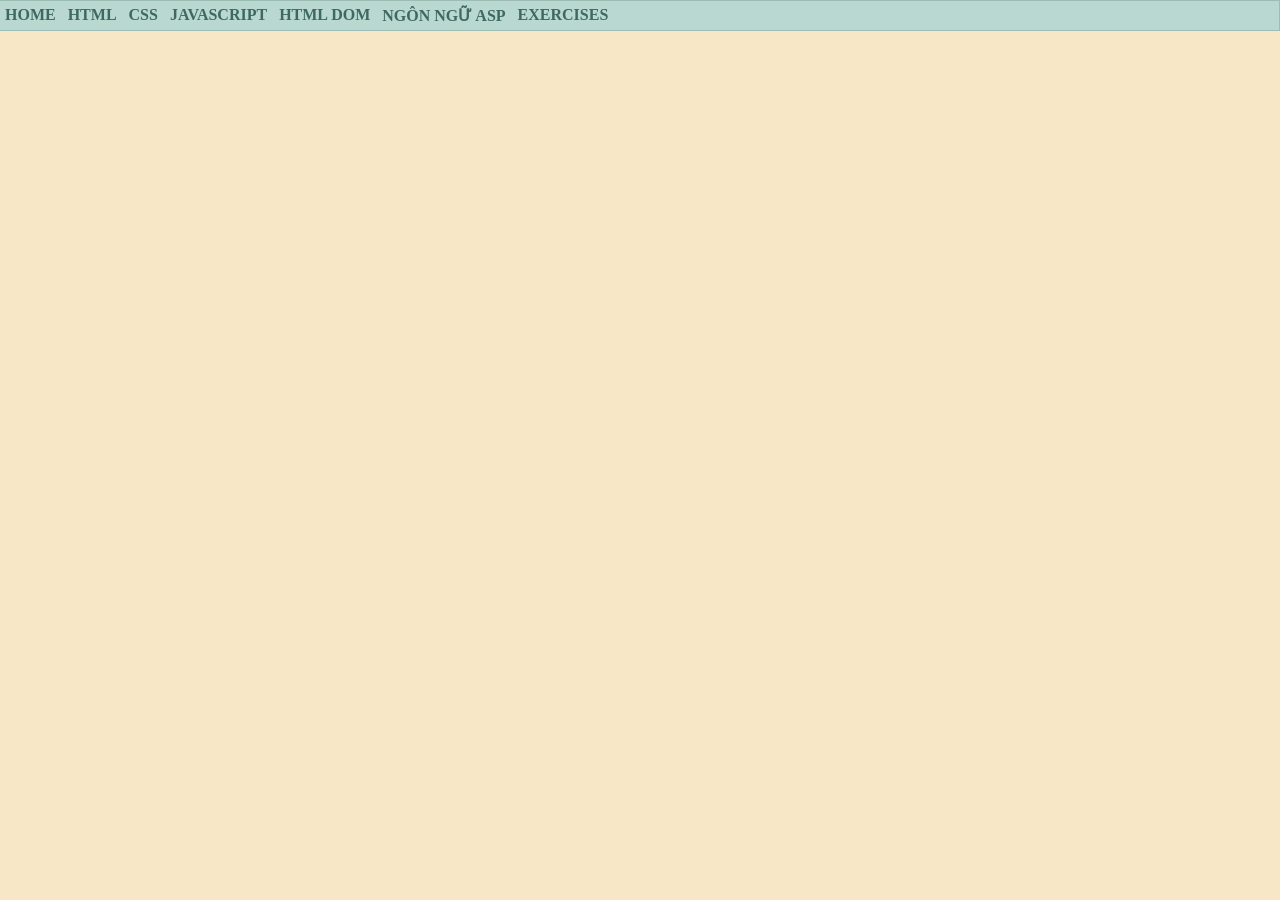
<file: index.html>
<html>
    <head>
        <title>Sơn Lê Yến Khoa - K244161791</title>
        <link rel="stylesheet" href="Css/main.css">
    </head>
    <body>
        <div id="container">  
        <ul>
            <li> <a href="MyResume.html">HOME</a></li>
            <li> <a href="#">HTML</a></li>
            <li> <a href="#">CSS</a>
                <ul>
                    <li> <a href="ClientGet.html">Learn Form</a></li>
                    <li> <a href="#">CSS NÂNG CAO</a></li>
                </ul>
            </li>
            <li> <a href="#">JAVASCRIPT</a>
                <ul>
                    <li> <a href="#">LESSON 01</a></li>
                    <li> <a href="#">LESSON 02</a></li>
                    <li> <a href="#">LESSON 03</a></li>
                </ul>
            </li>
            <li> <a href="#">HTML DOM</a></li>
            <li> <a href="#">NGÔN NGỮ ASP</a></li>
            <li> <a href="#">EXERCISES</a>
                <ul>
                    <li> <a href="ex42/home.html">ex42</a></li>
                    <li> <a href="ex48/Register.html">ex48</a></li>
                    <li> <a href="ex49/home.html">ex49</a></li>
                    <li> <a href="ex50/home.html">ex50</a></li>
                    <li> <a href="ex63/home.html">ex63</a></li>
                    <li> <a href="ex64/home.html">ex64</a></li>
                </ul>
            </li>
        </ul>
        </div>
    </body>
</html>
</file>
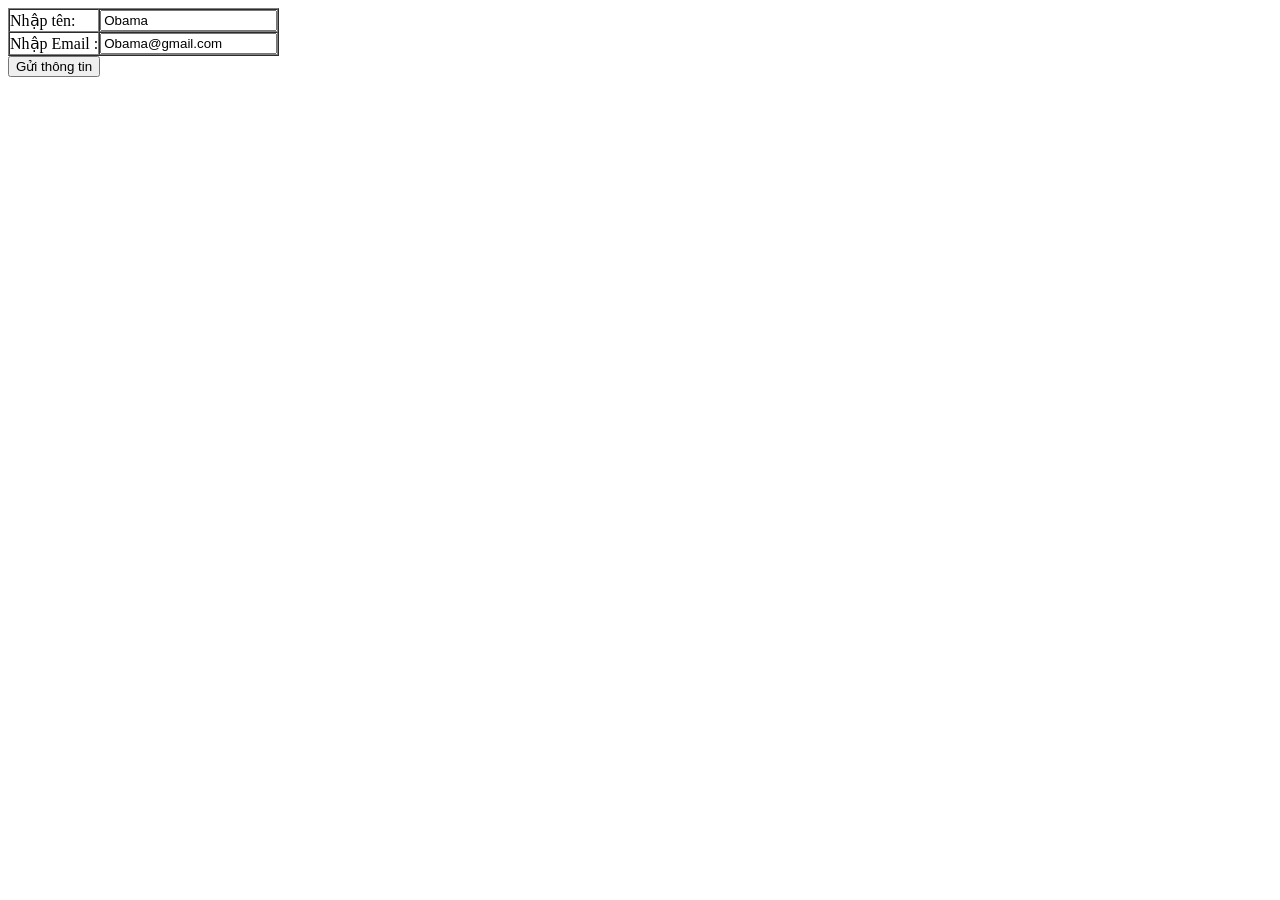
<file: ClientGet.html>
<html>
    <head></head>
    <body>
        <form action="ServerGet.html" method="get">
            <table border="1" cellpadding="0" cellspacing="0">
                <tr>
                    <td>Nhập tên: </td>
                    <td><input type="text" value="Obama" name="txtten"/></td>
                </tr>
                <tr>
                    <td>Nhập Email :</td>
                    <td><input type="email" value="Obama@gmail.com" name="txtemail" /></td>
                </tr>
            </table>
            <input type="submit" value="Gửi thông tin"/>
        </form>
    </body>
</html>
</file>
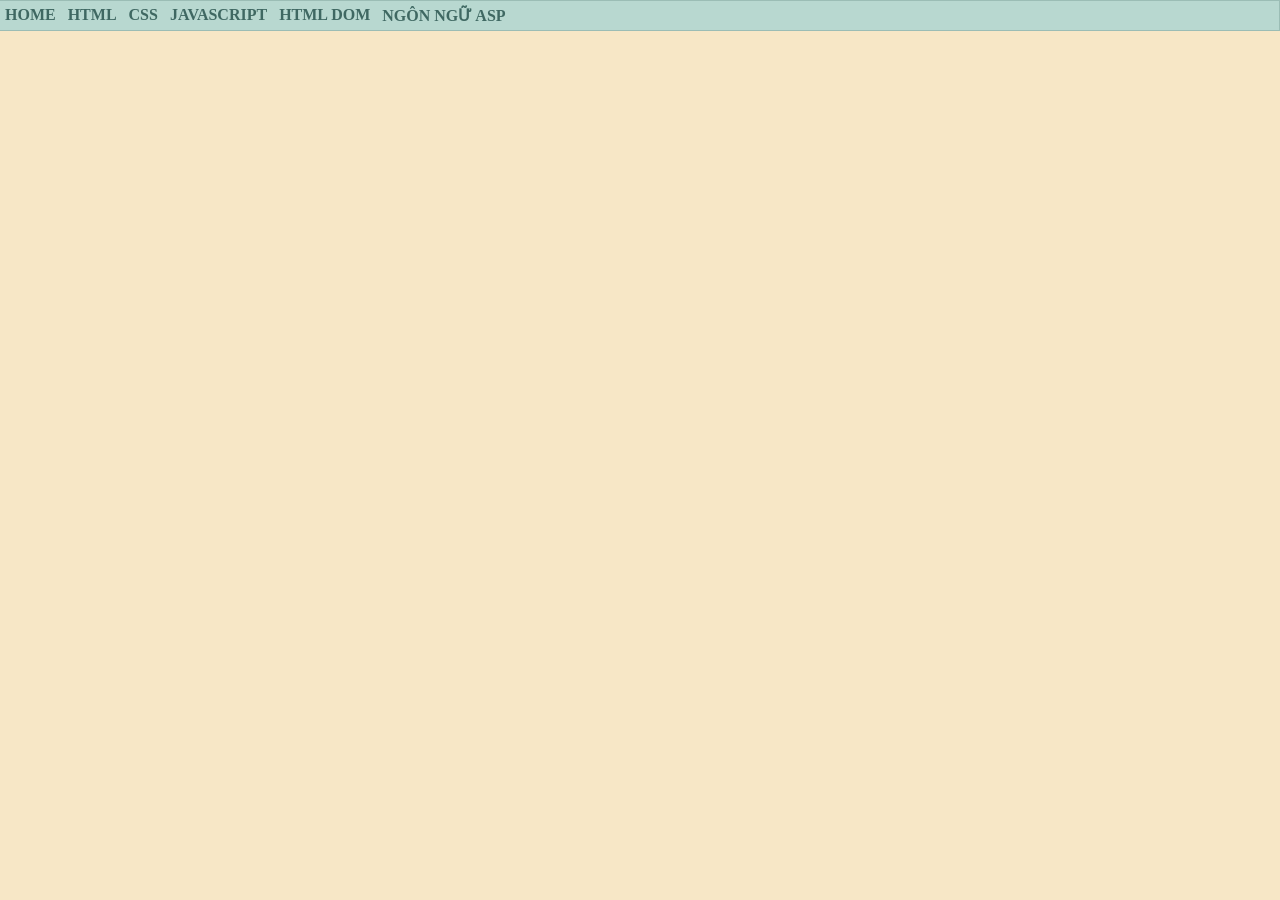
<file: Home.html>
<html>
    <head>
        <title>Sơn Lê Yến Khoa - K244161791</title>
        <style>
            @import url('../Css/main.css')
        </style>
        <link rel="stylesheet" href="../Css/main.css";>
    </head>
    <body>
        <div id="container">  
        <ul>
        <li> <a href="#">HOME</a></li>
        <li> <a href="#">HTML</a></li>
        <li> <a href="#">CSS</a>
            <ul>
            <li> <a href="#">CSS CĂN BẢN</a></li>
            <li> <a href="#">GIAO DIỆN VỚI CSS</a></li>
            <li> <a href="#">CSS NÂNG CAO</a></li>
        </ul>
        </li>
        <li> <a href="#">JAVASCRIPT</a>
        <ul>
            <li> <a href="#">LESSON 01</a></li>
            <li> <a href="#">LESSON 02</a></li>
            <li> <a href="#">LESSON 03</a></li>
        </ul>
        </li>
        <li> <a href="#">HTML DOM</a></li>
        <li> <a href="#">NGÔN NGỮ ASP</a></li>


        </ul>

        </div>

    </body>
</html>
</file>
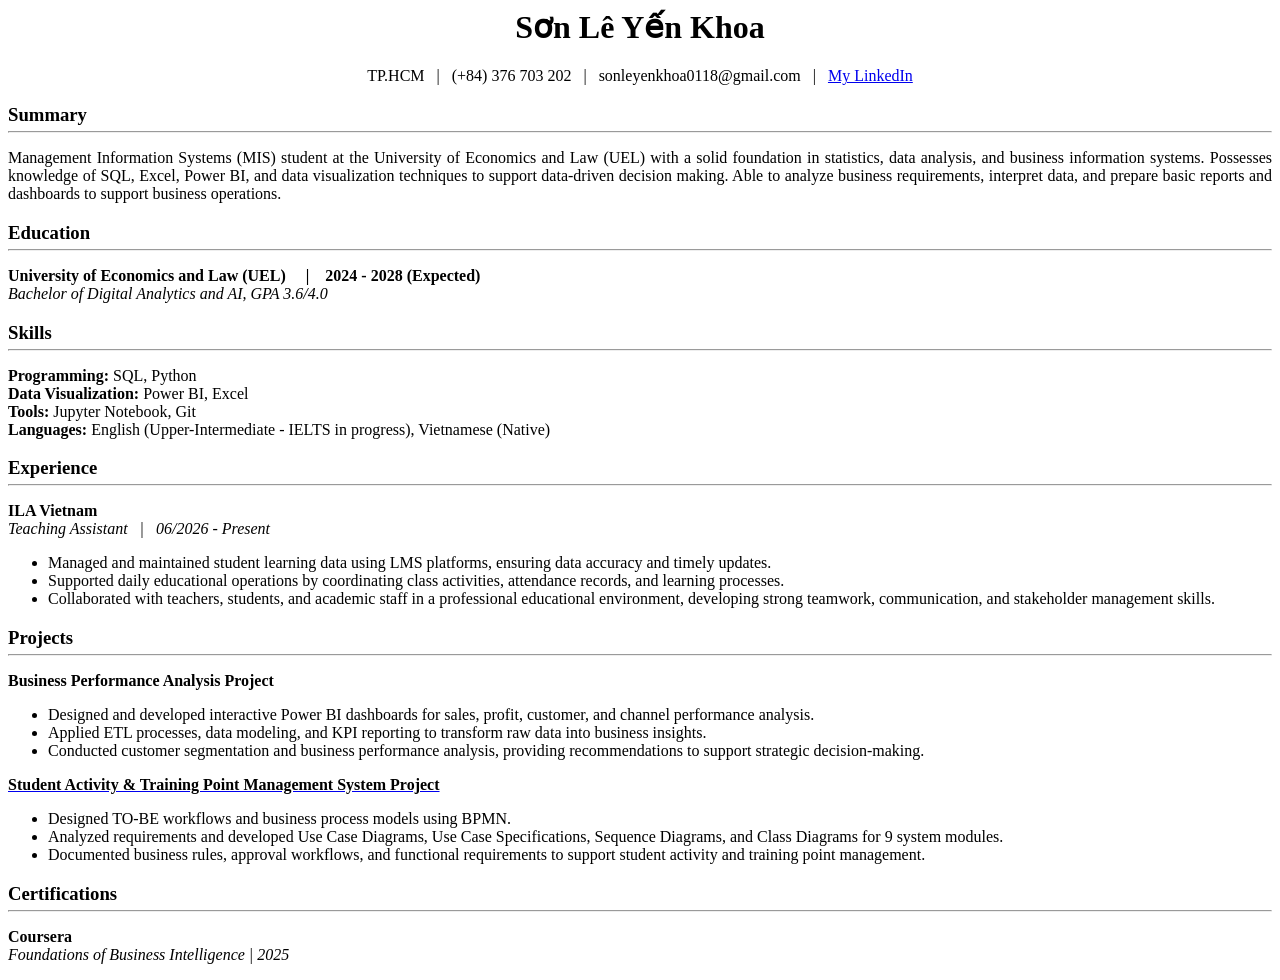
<file: MyResume.html>
<html>
    <head>
        <title> My resume</title>
    </head>
    <body>
        <h1 style="text-align: center;"">Sơn Lê Yến Khoa</h1>
        <p style="text-align: center;">TP.HCM &nbsp;&nbsp;| &nbsp;&nbsp;(+84)&nbsp;376&nbsp;703&nbsp;202 &nbsp;&nbsp;| &nbsp;&nbsp;sonleyenkhoa0118@gmail.com &nbsp;&nbsp;|&nbsp;&nbsp;
            <a
                href="https://www.linkedin.com/in/khoa-son-1b01b3243/"
                title="Trang LinkedIn cá nhân"
                target="_blank">
                My LinkedIn
            </a>
        </p>
        <h3 style="margin-bottom: 5px;">Summary</h3>
        <hr style="margin-top: 0;"/>
        <p style="text-align: justify;">
            Management Information Systems (MIS) student at the University of Economics and Law (UEL) with a solid foundation in statistics, data analysis, and business information systems. Possesses knowledge of SQL, Excel, Power BI, and data visualization techniques to support data-driven decision making. Able to analyze business requirements, interpret data, and prepare basic reports and dashboards to support business operations.
        </p>
        <h3 style="margin-bottom: 5px;">Education</h3>
        <hr style="margin-top: 0;"/>
        <p style="text-align: left;">
            <b>
            University of Economics and Law (UEL)  &nbsp;&nbsp;&nbsp; | &nbsp;&nbsp;&nbsp;2024 - 2028 (Expected)
            </b>
            <br/>
            <i>Bachelor of Digital Analytics and AI, GPA 3.6/4.0</i>
        </p>
        <h3 style="margin-bottom: 5px;">Skills</h3>
        <hr style="margin-top: 0;"/>
        <p style="text-align: justify;">
            <b>Programming:</b> SQL, Python
            <br/>
            <b>Data Visualization:</b> Power BI, Excel
            <br/>
            <b>Tools:</b> Jupyter Notebook, Git
            <br/>
            <b>Languages:</b> English (Upper-Intermediate - IELTS in progress), Vietnamese (Native)
        </p>
        <h3 style="margin-bottom: 5px;">Experience</h3>
        <hr style="margin-top: 0;"/>
        <p style="text-align: justify;">
            <b>ILA Vietnam</b>
            <br/>
            <i>Teaching Assistant &nbsp;&nbsp;| &nbsp;&nbsp;06/2026 - Present </i>  
            <ul>
                <li>Managed and maintained student learning data using LMS platforms, ensuring data accuracy and timely updates.</li>
                <li>Supported daily educational operations by coordinating class activities, attendance records, and learning processes.</li>
                <li>Collaborated with teachers, students, and academic staff in a professional educational environment, developing strong teamwork, communication, and stakeholder management skills.</li>
            </ul>
        </p>
        <h3 style="margin-bottom: 5px;">Projects</h3>
        <hr style="margin-top: 0;"/>
        <p style="text-align: justify;"> 
            <b>Business Performance Analysis Project</b> 
            <ul>
                <li>Designed and developed interactive Power BI dashboards for sales, profit, customer, and channel performance analysis. </li>
                <li>Applied ETL processes, data modeling, and KPI reporting to transform raw data into business insights. </li>
                <li>Conducted customer segmentation and business performance analysis, providing recommendations to support strategic decision-making. </li>
            </ul>
            <a
                href="https://github.com/skeleton108bytes/Training-Point-Management-System-Project.git"
                title="Link truy cập dự án trên GitHub"
                target="_blank">
                <b> <font color="black">Student Activity & Training Point Management System Project</font></b>
            </a>
            <ul>
                <li>Designed TO-BE workflows and business process models using BPMN.</li>
                <li>Analyzed requirements and developed Use Case Diagrams, Use Case Specifications, Sequence Diagrams, and Class Diagrams for 9 system modules.</li>
                <li>Documented business rules, approval workflows, and functional requirements to support student activity and training point management.</li>
            </ul>
        <h3 style="margin-bottom: 5px;">Certifications</h3>
        <hr style="margin-top: 0;"/>
        <p style="text-align: justify;">
            <b>Coursera</b>
            <br/> <i>Foundations of Business Intelligence | 2025</i>
        </p>
    </body>
</html>
</file>
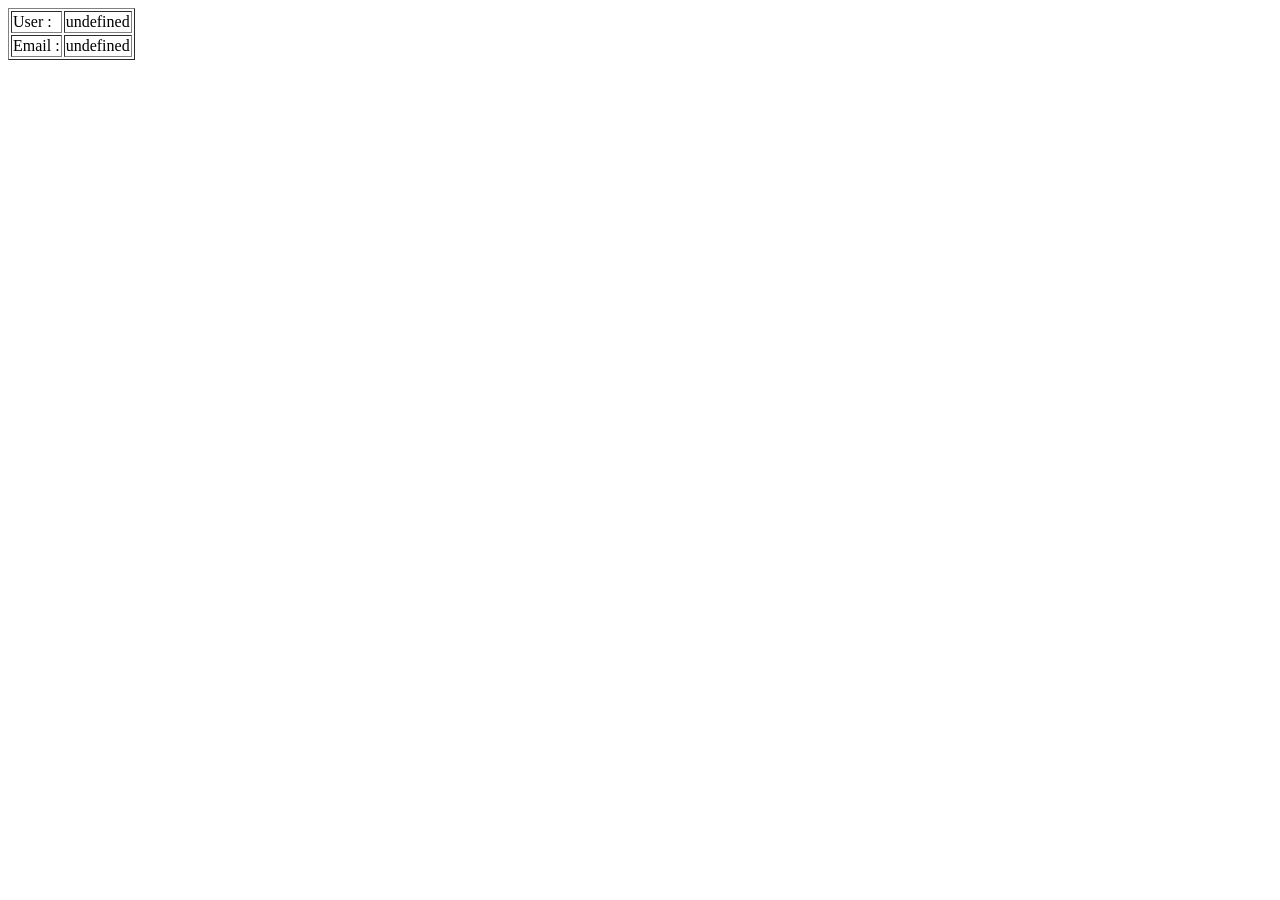
<file: ServerGet.html>
<html>
<head>
    <meta charset="utf-8" />
    <title></title>
    <script>
        function getUrlVars() {
            var vars = {};
            var parts = window.location.href.replace(/[?&]+([^=&]+)=([^&]*)/gi,
            function (m, key, value) {
            vars [key] = value;
            });
            return vars;
        }
        var ten = unescape(getUrlVars()["txtten"]);
        var email = unescape(getUrlVars()["txtemail"]);
    </script>
</head>
<body>
    <form>
        <table border="1">
            <tr>
            <td>User :</td>
            <td id="iduser"></td>
        </tr>
        <tr>
            <td>Email :</td>
            <td id="idemail"></td>
        </tr>
        </table>
    </form>
        <script>
            document.getElementById("iduser").innerHTML = ten
            document.getElementById("idemail").innerHTML = email
        </script>
</body>
</html>
</file>
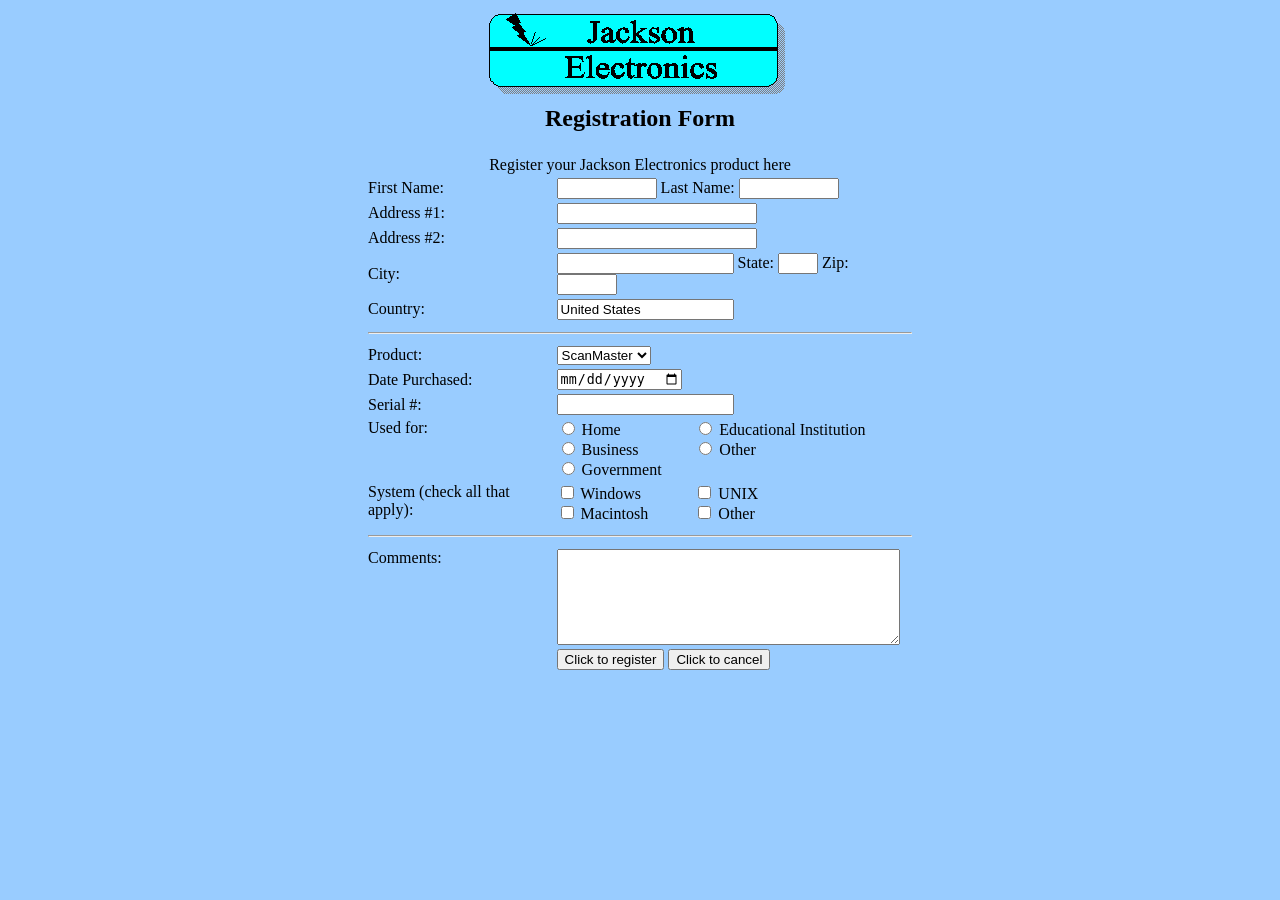
<file: ex48/Register.html>
<html>
    <head>
        <title></title>
    </head>
    <body style="background-color: #99ccff;">
        <form name="my_form" id="my_form">
            <table align="center" width="550">
                <tr>
                    <td colspan="4" align="center">
                        <img src="image/Jackson.gif">
                    </td>
                </tr>
                <tr>
                    <td colspan="4" align="center">
                        <h2>Registration Form</h2>
                    </td>
                </tr>
                <tr>
                    <td colspan="4" align="center">
                        Register your Jackson Electronics product here
                    </td>
                </tr>
                <tr>
                    <td>First Name:</td>
                    <td colspan="3">
                    <input type="text" name="firstname" style="width: 100px;">
                    Last Name:
                    <input type="text" name="lastname" style="width: 100px;">
                    </td>
                </tr>
                <tr>
                    <td>Address #1:</td>
                    <td colspan="3">
                        <input type="text" name="address1" style="width: 200px;">
                    </td>
                </tr>

                <tr>
                    <td>Address #2:</td>
                    <td colspan="3">
                        <input type="text" name="address2" style="width: 200px;">
                    </td>
                </tr>
                <tr>
                    <td>City:</td>
                    <td colspan="3">
                        <input type="text" name="city">
                        State:
                        <input type="text" name="state" style="width: 40px;">
                        Zip:
                        <input type="text" name="zip" style="width: 60px;">
                    </td>
                </tr>
                <tr>
                    <td>Country:</td>
                    <td colspan="3">
                        <input type="text" name="country" value="United States">
                    </td>
                </tr>
                <tr>
                    <td colspan="4">
                        <hr>
                    </td>
                </tr>
                <tr>
                    <td>Product:</td>
                    <td colspan="3">
                        <select name="product">
                            <option value="ScanMaster">ScanMaster</option>
                            <option value="PrintMaster">PrintMaster</option>
                            <option value="FaxMaster">FaxMaster</option>
                            <option value="CopyMaster">CopyMaster</option>
                        </select>
                    </td>
                </tr>
                <tr>
                    <td>Date Purchased:</td>
                    <td colspan="3">
                        <input type="date" name="date">
                    </td>
                </tr>
                <tr>
                    <td>Serial #:</td>
                    <td colspan="3">
                        <input type="text" name="serial">
                    </td>
                </tr>
                <tr>
                    <td valign="top">Used for:</td>
                    <td>
                        <input type="radio" name="usedfor" value="home" id="home">
                        <label for="home">Home</label>
                        <br>
                        <input type="radio" name="usedfor" value="business" id="business">
                        <label for="business">Business</label>
                        <br>
                        <input type="radio" name="usedfor" value="government" id="government">
                        <label for="government">Government</label>
                    </td>
                    <td colspan="2" valign="top">
                        <input type="radio" name="usedfor" value="education" id="education">
                        <label for="education">Educational Institution</label>
                        <br>
                        <input type="radio" name="usedfor" value="other" id="other">
                        <label for="other">Other</label>
                    </td>
                </tr>
                <tr>
                    <td valign="top">
                        System (check all that apply):
                    </td>
                    <td>
                        <input type="checkbox" name="system" value="windows" id="windows">
                        <label for="windows">Windows</label>
                        <br>

                        <input type="checkbox" name="system" value="macintosh" id="macintosh">
                        <label for="macintosh">Macintosh</label>
                    </td>
                    <td colspan="2">
                        <input type="checkbox" name="system" value="unix" id="unix">
                        <label for="unix">UNIX</label>
                        <br>

                        <input type="checkbox" name="system" value="system_other" id="system_other">
                        <label for="system_other">Other</label>
                    </td>
                </tr>
                <tr>
                    <td colspan="4">
                        <hr>
                    </td>
                </tr>
                <tr>
                    <td valign="top">Comments:</td>
                    <td colspan="3">
                        <textarea name="comments" rows="6" cols="40">                        </textarea>
                    </td>
                </tr>
                <tr>
                    <td>&nbsp;</td>
                    <td colspan="3">
                        <input type="button" value="Click to register" onclick="registerForm()">
                        <input type="button" value="Click to cancel" onclick="cancelForm()">
                    </td>
                </tr>
            </table>
        </form>
        <script>
            function registerForm() {
                alert("Đăng ký");
            }
            function cancelForm() {
                document.getElementById("my_form").reset();
            }
        </script>
</body>
</html>
</file>
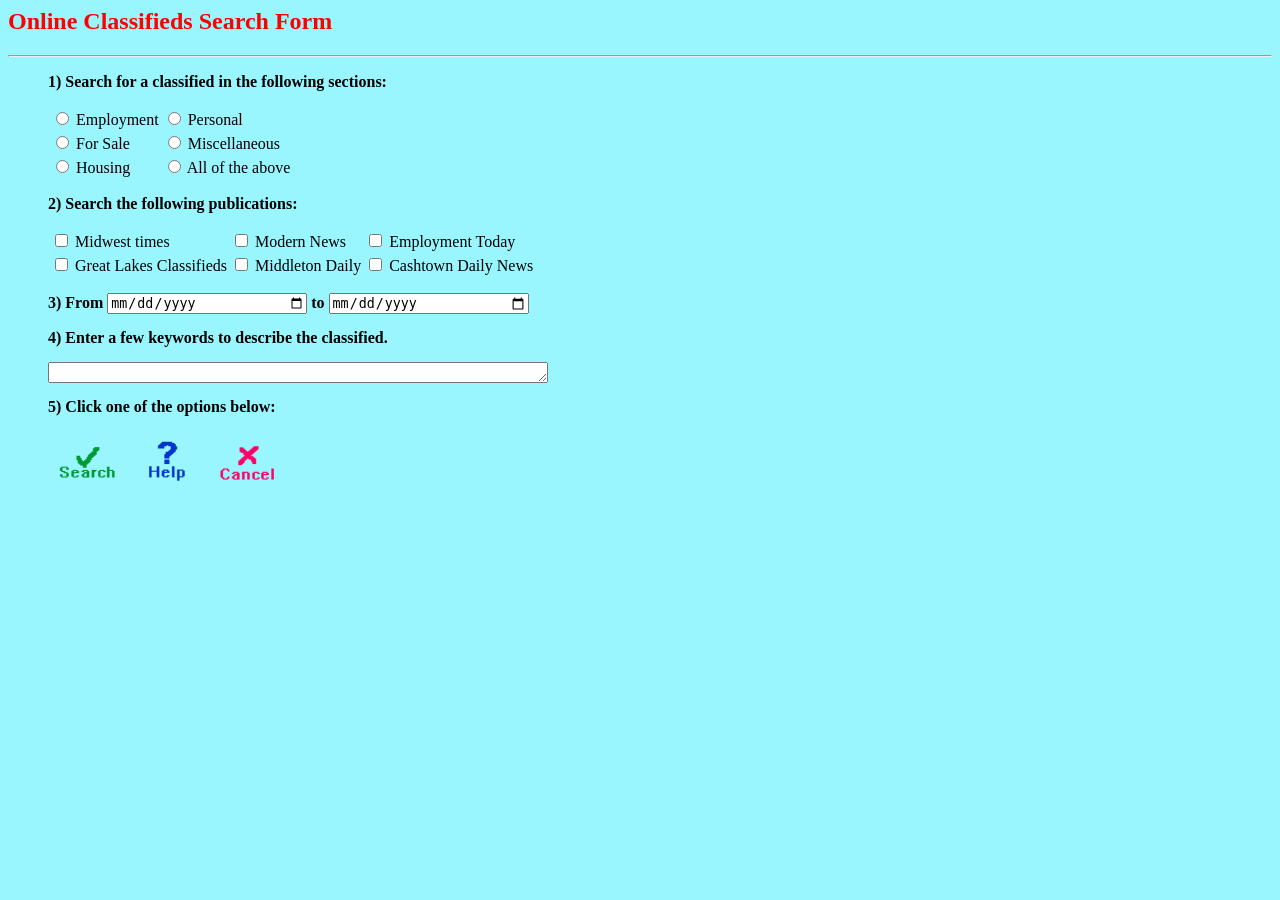
<file: ex49/home.html>
<html>
<head>
  <meta charset='utf-8'>
  <title></title>
  <style>
        .custom-list {
            list-style: none;
            counter-reset: item;
            }
        .custom-list li {
            counter-increment: item;
            font-weight: bold;
            margin-top: 15px;
            margin-bottom: 15px;
            }
        .custom-list li::before {
            content: counter(item) ") ";
            font-weight: bold;
            }
  </style>
</head>
<body>
    <body style="background-color: #99f6ff;">
        <form name="my_form" id="my_form">
            <h2 style="color: red;">Online Classifieds Search Form</h2>
            <hr>
            <ol class="custom-list">
                <li>Search for a classified in the following sections:</li>
                <table>
                    <tr>
                        <td>
                            <input type="radio" name="category" id="employment">
                            <label for="employment">Employment</label>
                        </td>
                        <td>
                            <input type="radio" name="category" id="personal">
                            <label for="personal">Personal</label>
                        </td>
                    </tr>
                    <tr>
                        <td>
                            <input type="radio" name="category" id="for_sale">
                            <label for="for_sale">For Sale</label>
                        </td>
                        <td>
                            <input type="radio" name="category" id="miscellaneous">
                            <label for="miscellaneous">Miscellaneous</label>
                        </td>
                    </tr>
                    <tr>
                        <td>
                            <input type="radio" name="category" id="housing">
                            <label for="housing">Housing</label>
                        </td>
                        <td>
                            <input type="radio" name="category" id="all_of_the_above">
                            <label for="all_of_the_above">All of the above</label>
                        </td>
                    </tr>
                </table>
                <li>Search the following publications:</li>
                <table>
                    <tr>
                        <td>
                            <input type="checkbox" name="Midwest times" id="MT">
                            <label for="MT">Midwest times</label>
                        </td>
                        <td>
                            <input type="checkbox" name="Modern News" id="MN">
                            <label for="MN">Modern News</label>
                        </td>
                        <td>
                            <input type="checkbox" name="Employment Today" id="ET">
                            <label for="ET">Employment Today</label>
                        </td>
                    </tr>
                    <tr>
                        <td>
                            <input type="checkbox" name="Great Lakes Classifieds" id="GL">
                            <label for="GL">Great Lakes Classifieds</label>
                        </td>
                        <td>
                            <input type="checkbox" name="Middleton Daily" id="MD">
                            <label for="MD">Middleton Daily</label>
                        </td>
                        <td>
                            <input type="checkbox" name="Cashtown Daily News" id="CD">
                            <label for="CD">Cashtown Daily News</label>
                        </td>
                    </tr>
                </table>
                <li>From <input type="date" style="width: 200px"> to <input type="date" style="width: 200px"></li>
                <li>Enter a few keywords to describe the classified.</li>
                <textarea style="width: 500px" rows="1"></textarea>
                <li>Click one of the options below:</li>
                <table>
                    <tr>
                        <td>   
                            <img src="images/Search.gif" width="75" height="50" onclick="searchForm()">                        
                        </td>
                        <td>
                            <img src="images/Help.gif" width="75" height="50" onclick="helpForm()">                        
                        </td>
                        <td>
                            <img src="images/Cancel.gif" width="75" height="50" onclick="cancelForm()">
                        </td>
                    </tr>
                </table>
            </ol>
        </form>
        <script>
            function searchForm() {
                alert("Searching...");
            }
            function helpForm() {
                window.open("help.html");
            }
            function cancelForm() {
                document.getElementById("my_form").reset();
            }
        </script>
    </body>
</html>
</file>
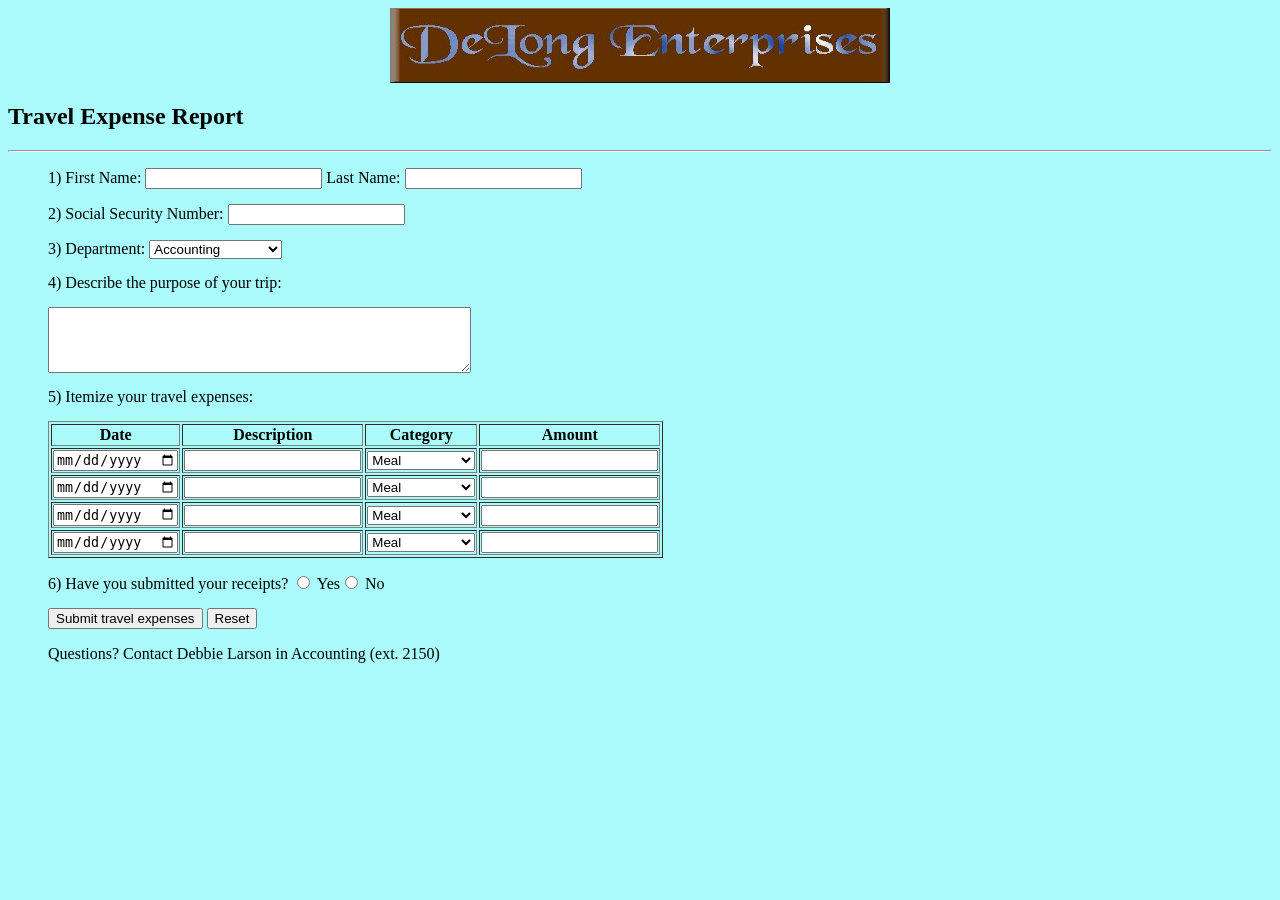
<file: ex50/home.html>
<html>
<head>
  <meta charset='utf-8'>
  <title></title>
  <style>
        .custom-list {
            list-style: none;
            counter-reset: item;
            }
        .custom-list li {
            counter-increment: item;
            margin-top: 15px;
            margin-bottom: 15px;
            }
        .custom-list li::before {
            content: counter(item) ") ";
            }
  </style>
</head>
<body style="background-color: rgb(170, 251, 251);">
    <div style="text-align: center;">
        <img src="DeLong.jpg" alt="DeLong" width="500" height="75">
    </div>
    <h2>Travel Expense Report</h2>
    <hr>
    <form name="my_form" id="my_form">
        <ol class="custom-list">
            <li>First Name: <input type="text" name="firstName"> Last Name: <input type="text" name="lastName"></li>
            <li>Social Security Number: <input type="text" name="ssn"></li>
            <li>Department: 
                <select name="department">
                                    <option value="Accounting">Accounting</option>
                    <option value="Sales">Sales</option>
                    <option value="Marketing">Marketing</option>
                    <option value="Human Resources">Human Resources</option>
                </select>
            </li>
            <li>Describe the purpose of your trip:</li>
            <textarea name="tripPurpose" rows="4" cols="50"></textarea>
            <li>Itemize your travel expenses:</li>
            <table border="1">
                <tr>
                    <th>Date</th>
                    <th>Description</th>
                    <th>Category</th>
                    <th>Amount</th>
                </tr>
                <tr>
                    <td><input type="date" name="expenseDate1"></td>
                    <td><input type="text" name="expenseDescription1"></td>
                    <td>
                        <select name="expenseCategory1">
                            <option value="Meal">Meal</option>
                            <option value="Transportation">Transportation</option>
                            <option value="Lodging">Lodging</option>
                            <option value="Other">Other</option>
                        </select>
                    </td>
                    <td><input type="number" name="expenseAmount1" step="0.01"></td>
                </tr>
                <tr>
                    <td><input type="date" name="expenseDate1"></td>
                    <td><input type="text" name="expenseDescription1"></td>
                    <td>
                        <select name="expenseCategory1">
                            <option value="Meal">Meal</option>
                            <option value="Transportation">Transportation</option>
                            <option value="Lodging">Lodging</option>
                            <option value="Other">Other</option>
                        </select>
                    </td>
                    <td><input type="number" name="expenseAmount1" step="0.01"></td>
                </tr>
                <tr>
                    <td><input type="date" name="expenseDate1"></td>
                    <td><input type="text" name="expenseDescription1"></td>
                    <td>
                        <select name="expenseCategory1">
                            <option value="Meal">Meal</option>
                            <option value="Transportation">Transportation</option>
                            <option value="Lodging">Lodging</option>
                            <option value="Other">Other</option>
                        </select>
                    </td>
                    <td><input type="number" name="expenseAmount1" step="0.01"></td>
                </tr>
                <tr>
                    <td><input type="date" name="expenseDate1"></td>
                    <td><input type="text" name="expenseDescription1"></td>
                    <td>
                        <select name="expenseCategory1">
                            <option value="Meal">Meal</option>
                            <option value="Transportation">Transportation</option>
                            <option value="Lodging">Lodging</option>
                            <option value="Other">Other</option>
                        </select>
                    </td>
                    <td><input type="number" name="expenseAmount1" step="0.01"></td>
                </tr>
            </table>
            <li>Have you submitted your receipts? <input type="radio" name="submittedReceipts" value="yes"> Yes<input type="radio" name="submittedReceipts" value="no"> No</li>
            <button type="submit" onclick="return submitForm()">Submit travel expenses</button>
            <button type="reset" onclick="return resetForm()">Reset</button>
            <p>Questions? Contact Debbie Larson in Accounting (ext. 2150)</p>
        </ol>
    </form>
    <script>
        function submitForm() {
            if (confirm("Are you sure you want to submit?")) {
            alert("Form submitted successfully!");
            return true;
            }
            return false;
            }
        function resetForm() {
            document.getElementById("my_form").reset();
            let elements = document.querySelectorAll(
            "#my_form input[type='text'],\
            #my_form input[type='date'],\
            #my_form input[type='number'],\
            #my_form textarea"
            );
            elements.forEach(function(element){
            element.value = "";
            });
            document.querySelectorAll(
            "#my_form input[type='radio']"
            ).forEach(function(radio){
            radio.checked = false;
            });
            }
    </script>
</body>
</html>
</file>
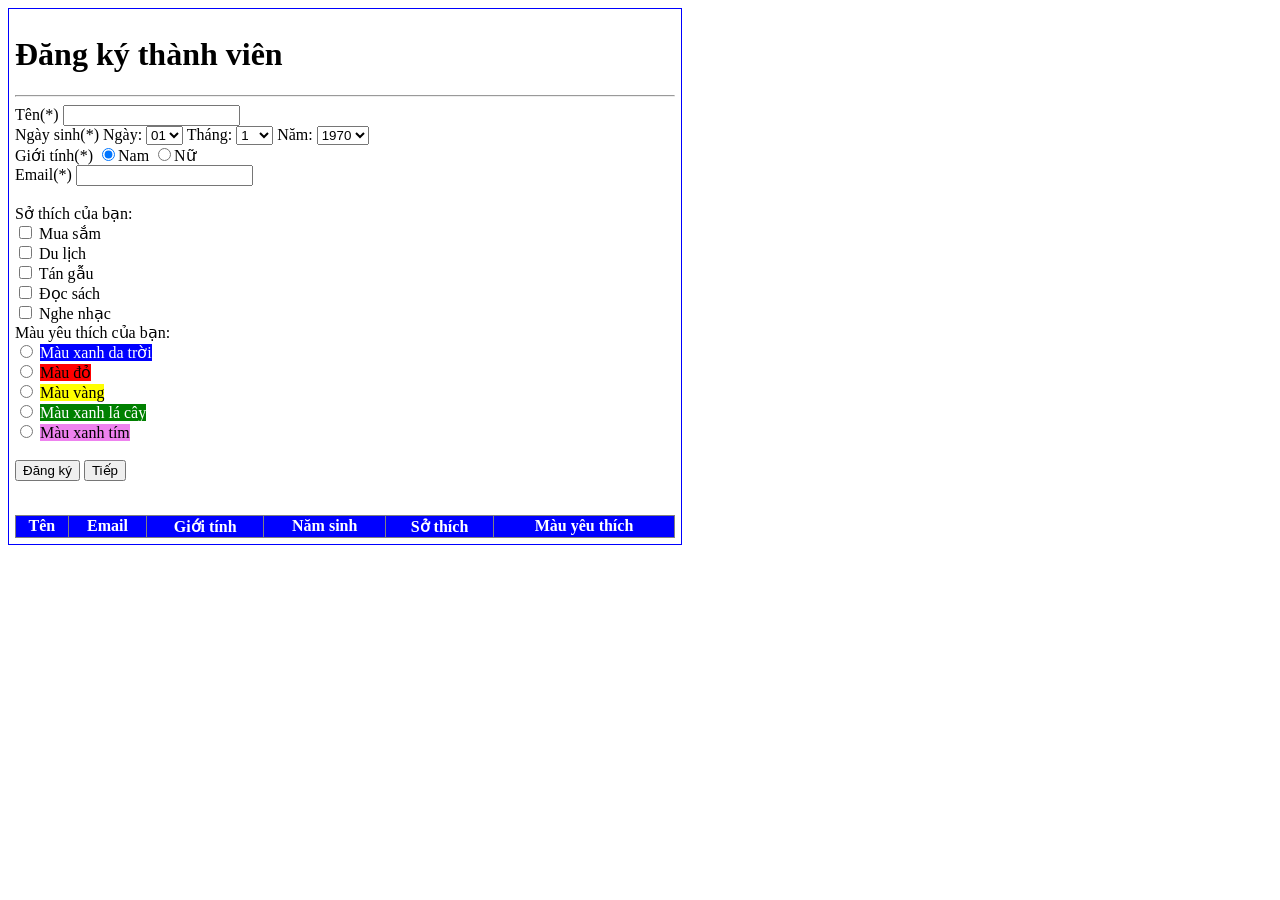
<file: ex63/home.html>
<html>
<head>
    <meta charset="utf-8">
    <title>Đăng ký thành viên</title>
    <script>
        // Hàm tự động nạp Ngày, Tháng, Năm
        function loadDate() {
            var day = document.getElementById("day");
            var month = document.getElementById("month");
            var year = document.getElementById("year");

            // Nạp ngày từ 01 đến 31
            for (var i = 1; i <= 31; i++) {
                var option = document.createElement("option");
                option.value = i;
                option.innerHTML = (i < 10 ? "0" : "") + i;
                day.appendChild(option);
            }

            // Nạp tháng từ 1 đến 12
            for (var i = 1; i <= 12; i++) {
                var option = document.createElement("option");
                option.value = i;
                option.innerHTML = i;
                month.appendChild(option);
            }

            // Nạp năm từ 1970 đến năm hiện tại
            var currentYear = new Date().getFullYear();

            for (var i = 1970; i <= currentYear; i++) {
                var option = document.createElement("option");
                option.value = i;
                option.innerHTML = i;
                year.appendChild(option);
            }

            // Giá trị mặc định
            day.value = "1";
            month.value = "1";
            year.value = "1970";
        }

        // Hàm đăng ký thành viên
        function registerMember() {
            // Lấy dữ liệu từ form
            var name = document.getElementById("txtName").value.trim();
            var email = document.getElementById("txtEmail").value.trim();

            var day = document.getElementById("day").value;
            var month = document.getElementById("month").value;
            var year = document.getElementById("year").value;

            var gender = document.querySelector(
                'input[name="gender"]:checked'
            );

            var hobbies = document.querySelectorAll(
                'input[name="hobby"]:checked'
            );

            var color = document.querySelector(
                'input[name="color"]:checked'
            );

            // Kiểm tra tên
            if (name == "") {
                alert("Vui lòng nhập Tên!");
                document.getElementById("txtName").focus();
                return;
            }

            // Kiểm tra email
            var emailPattern = /^[^\s@]+@[^\s@]+\.[^\s@]+$/;

            if (!emailPattern.test(email)) {
                alert("Email không hợp lệ!");
                document.getElementById("txtEmail").focus();
                return;
            }

            // Kiểm tra các lựa chọn bắt buộc
            if (gender == null || color == null) {
                alert("Vui lòng chọn Giới tính và Màu yêu thích!");
                return;
            }

            // Ghép ngày sinh
            var birthDate =
                (day < 10 ? "0" : "") + day + "/" +
                (month < 10 ? "0" : "") + month + "/" +
                year;

            // Lấy sở thích
            var hobbyList = [];

            for (var i = 0; i < hobbies.length; i++) {
                hobbyList.push(hobbies[i].value);
            }

            // Lấy giới tính và màu
            var genderValue = gender.value;
            var colorValue = color.value;

            // Lấy bảng dữ liệu
            var tbody = document.getElementById("tbMembers");

            // Tạo hàng mới
            var tr = document.createElement("tr");

            // Tạo các ô dữ liệu
            var tdName = document.createElement("td");
            tdName.innerHTML = name;
            tr.appendChild(tdName);

            var tdEmail = document.createElement("td");
            tdEmail.innerHTML = email;
            tr.appendChild(tdEmail);

            var tdGender = document.createElement("td");
            tdGender.innerHTML = genderValue;
            tr.appendChild(tdGender);

            var tdBirth = document.createElement("td");
            tdBirth.innerHTML = birthDate;
            tr.appendChild(tdBirth);

            var tdHobby = document.createElement("td");
            tdHobby.innerHTML = hobbyList.join(", ");
            tr.appendChild(tdHobby);

            var tdColor = document.createElement("td");
            tdColor.innerHTML = colorValue;
            tr.appendChild(tdColor);

            // Sự kiện rê chuột vào dòng
            tr.onmouseover = function() {
                tr.style.backgroundColor = "yellow";
            };

            // Sự kiện rê chuột ra khỏi dòng
            tr.onmouseout = function() {
                tr.style.backgroundColor = "white";
            };

            // Đưa hàng vào bảng
            tbody.appendChild(tr);

            alert("Đăng ký thành công!");
        }

        // Hàm xóa dữ liệu form khi bấm Tiếp
        function nextForm() {
            document.getElementById("frmMember").reset();

            // Đặt lại ngày sinh mặc định
            document.getElementById("day").value = "1";
            document.getElementById("month").value = "1";
            document.getElementById("year").value = "1970";

            // Focus vào ô Tên
            document.getElementById("txtName").focus();
        }

        // Nạp dữ liệu ngày tháng năm khi trang được tải
        window.onload = function() {
            loadDate();
        };
    </script>
</head>

<body>
    <div style="border: 1px solid blue; padding: 6px; width: 660px;">

        <h1>Đăng ký thành viên</h1>
        <hr>

        <form id="frmMember" onsubmit="return false;">

            Tên(*)
            <input type="text" id="txtName">
            <br>

            Ngày sinh(*)
            Ngày:
            <select id="day"></select>

            Tháng:
            <select id="month"></select>

            Năm:
            <select id="year"></select>
            <br>

            Giới tính(*)
            <input type="radio" name="gender" value="Nam" checked>Nam
            <input type="radio" name="gender" value="Nữ">Nữ
            <br>

            Email(*)
            <input type="text" id="txtEmail">
            <br><br>

            Sở thích của bạn:
            <br>

            <input type="checkbox" name="hobby" value="Mua sắm">
            Mua sắm
            <br>

            <input type="checkbox" name="hobby" value="Du lịch">
            Du lịch
            <br>

            <input type="checkbox" name="hobby" value="Tán gẫu">
            Tán gẫu
            <br>

            <input type="checkbox" name="hobby" value="Đọc sách">
            Đọc sách
            <br>

            <input type="checkbox" name="hobby" value="Nghe nhạc">
            Nghe nhạc
            <br>

            Màu yêu thích của bạn:
            <br>
            <input type="radio" name="color" value="Màu xanh da trời">
            <span style="background-color: blue; color: white;">
                Màu xanh da trời
            </span>
            <br>

            <input type="radio" name="color" value="Màu đỏ">
            <span style="background-color: red;">Màu đỏ</span>
            <br>

            <input type="radio" name="color" value="Màu vàng">
            <span style="background-color: yellow;">Màu vàng</span>
            <br>

            <input type="radio" name="color" value="Màu xanh lá cây">
            <span style="background-color: green; color: white;">
                Màu xanh lá cây
            </span>
            <br>

            <input type="radio" name="color" value="Màu xanh tím">
            <span style="background-color: violet;">Màu xanh tím</span>
            <br><br>

            <input type="button" value="Đăng ký"
                   onclick="registerMember()">

            <input type="button" value="Tiếp"
                   onclick="nextForm()">
        </form>
        <br>
        <table border="1" id="tblMembers"
               style="border-collapse: collapse; width: 100%;">
            <thead style="background-color: blue; color: white;">
                <tr>
                    <th>Tên</th>
                    <th>Email</th>
                    <th>Giới tính</th>
                    <th>Năm sinh</th>
                    <th>Sở thích</th>
                    <th>Màu yêu thích</th>
                </tr>
            </thead>
            <tbody id="tbMembers"></tbody>
        </table>
    </div>
</body>
</html>
</file>
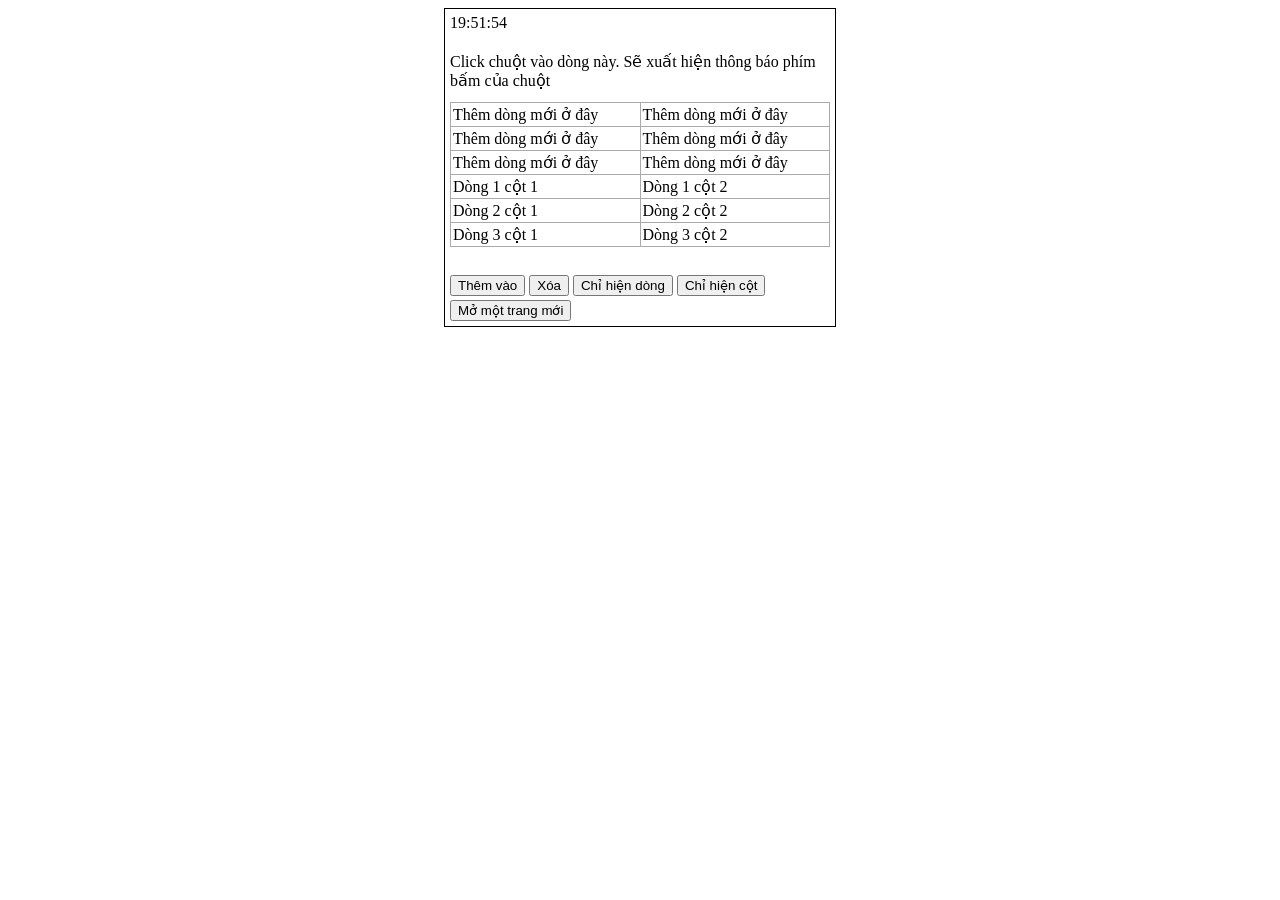
<file: ex64/home.html>
<html>
<head>
    <meta charset="UTF-8">
    <title>Table tương tác</title>
    <style>
        body {
            font-family: "Times New Roman", serif;
        }

        .header {
            display: flex;
            justify-content: space-between;
            align-items: center;
            border-bottom: 1px solid black;
            padding: 10px;
            font-size: 16px;
        }

        .header-right {
            text-align: right;
        }

        .container {
            width: 380px;
            margin: 0 auto;
            padding: 5px;
            border: 1px solid black;
        }

        #clock {
            margin-bottom: 20px;
        }

        #message {
            cursor: pointer;
            margin-bottom: 12px;
        }

        #dataTable {
            width: 100%;
            border-collapse: collapse;
            margin-bottom: 28px;
        }

        #dataTable td {
            border: 1px solid #aaa;
            padding: 2px;
        }

        #dataTable tr {
            cursor: pointer;
        }

        .selected {
            background-color: red;
        }

        .buttons {
            display: flex;
            flex-wrap: wrap;
            gap: 4px;
        }
    </style>
</head>
<body>
    <div class="container">
        <!-- Hiển thị giờ hiện tại -->
        <div id="clock"></div>
        <!-- Thông báo chuột trái / chuột phải -->
        <div id="message">
            Click chuột vào dòng này. Sẽ xuất hiện thông báo phím bấm của chuột
        </div>
        <!-- Bảng dữ liệu -->
        <table id="dataTable">
            <tbody>
                <tr>
                    <td>Thêm dòng mới ở đây</td>
                    <td>Thêm dòng mới ở đây</td>
                </tr>
                <tr>
                    <td>Thêm dòng mới ở đây</td>
                    <td>Thêm dòng mới ở đây</td>
                </tr>
                <tr>
                    <td>Thêm dòng mới ở đây</td>
                    <td>Thêm dòng mới ở đây</td>
                </tr>
                <tr>
                    <td>Dòng 1 cột 1</td>
                    <td>Dòng 1 cột 2</td>
                </tr>
                <tr>
                    <td>Dòng 2 cột 1</td>
                    <td>Dòng 2 cột 2</td>
                </tr>
                <tr>
                    <td>Dòng 3 cột 1</td>
                    <td>Dòng 3 cột 2</td>
                </tr>
            </tbody>
        </table>
        <!-- Các nút chức năng -->
        <div class="buttons">
            <button onclick="addRow()">Thêm vào</button>
            <button onclick="deleteRows()">Xóa</button>
            <button onclick="showOnlyRow()">Chỉ hiện dòng</button>
            <button onclick="showOnlyColumn()">Chỉ hiện cột</button>
            <button onclick="openNewPage()">Mở một trang mới</button>
        </div>
    </div>
    <script>
        // 1. Hiển thị giờ hiện tại của máy tính client
        function updateClock() {
            const now = new Date();
            document.getElementById("clock").textContent =
                now.toLocaleTimeString("vi-VN", {
                    hour12: false
                });
        }
        updateClock();
        setInterval(updateClock, 1000);

        // 2. Thông báo khi nhấn chuột trái
        const message = document.getElementById("message");
        message.addEventListener("click", function () {
            alert("Bạn vừa nhấn chuột trái!");
        });
        // Thông báo khi nhấn chuột phải
        message.addEventListener("contextmenu", function (event) {
            event.preventDefault();
            alert("Bạn vừa nhấn chuột phải!");
        });

        // 3. Click vào dòng để đổi nền đỏ
        const table = document.getElementById("dataTable");
        table.addEventListener("click", function (event) {
            const row = event.target.closest("tr");

            if (row && table.contains(row)) {
                row.classList.toggle("selected");
            }
        });

        // 4. Thêm dòng mới vào bảng
        function addRow() {
            const tbody = table.querySelector("tbody");
            const newRow = tbody.insertRow();

            const cell1 = newRow.insertCell();
            const cell2 = newRow.insertCell();

            cell1.textContent = "Dòng mới cột 1";
            cell2.textContent = "Dòng mới cột 2";
        }

        // 5. Xóa tất cả các dòng đang có nền đỏ
        function deleteRows() {
            const selectedRows = table.querySelectorAll(
                "tr.selected"
            );

            if (selectedRows.length === 0) {
                alert("Vui lòng chọn dòng cần xóa!");
                return;
            }

            selectedRows.forEach(function (row) {
                row.remove();
            });
        }

        // 6. Chỉ hiển thị một dòng được chọn
        function showOnlyRow() {
            const rows = table.querySelectorAll("tr");

            const rowNumber = prompt(
                "Nhập số thứ tự dòng muốn hiển thị (1 đến " +
                rows.length + "):"
            );

            if (rowNumber === null || rowNumber.trim() === "") {
                return;
            }

            const index = Number(rowNumber);

            if (!Number.isInteger(index) ||
                index < 1 || index > rows.length) {
                alert("Số thứ tự dòng không hợp lệ!");
                return;
            }

            rows.forEach(function (row, i) {
                row.style.display = (i === index - 1) ? "" : "none";
            });
        }

        // 7. Chỉ hiển thị một cột được chọn
        function showOnlyColumn() {
            const rows = table.querySelectorAll("tr");

            if (rows.length === 0) {
                return;
            }

            const columnCount = rows[0].cells.length;

            const columnNumber = prompt(
                "Nhập số thứ tự cột muốn hiển thị (1 đến " +
                columnCount + "):"
            );

            if (columnNumber === null ||
                columnNumber.trim() === "") {
                return;
            }

            const index = Number(columnNumber);

            if (!Number.isInteger(index) ||
                index < 1 || index > columnCount) {
                alert("Số thứ tự cột không hợp lệ!");
                return;
            }

            rows.forEach(function (row) {
                Array.from(row.cells).forEach(function (cell, i) {
                    cell.style.display =
                        (i === index - 1) ? "" : "none";
                });
            });
        }

        // 8. Mở trang web trong tab mới
        function openNewPage() {
            window.open(
                "https://tranduythanh.com/",
                "_blank"
            );
        }
    </script>
</body>
</html>
</file>
<file: Css/main.css>
/* Nền trang */
body {
  background-color: #f7e7c6;
}
*{ 
margin:0; 
padding:0; 
} 
#container /* Thông tin thanh menu */
{ border:1px solid #9BBDB5; 
background:#B8D8D0; 
float:right; 
top: 60px; 
text-indent:0px; 
width:100%;
} 
#container ul 
{ 
float:left; 
list-style:none 
} 
#container ul li 
{ 
position:relative; 
float:left; 
} 
#container ul li a 
{  
display:block; 
color:#3F6862; /* chữ hiện trên menu*/
font-weight:bold;
text-decoration:none; 
padding:.3em 6px; 
} 
#container li a:hover /*Màu chữ và bg khi rê chuột vào */
{color:#FFFDF8; 
background:#6FA69B; 
} 
#container li ul 
{position:absolute; 
display:none; 
width:10em;
background: #E8F0EC;
} 
#container li:hover ul {  
   display:block; 
} 
#container ul li ul li{  
  width:100%; 
  border:1px solid #7FAEA4;  
}
</file>
